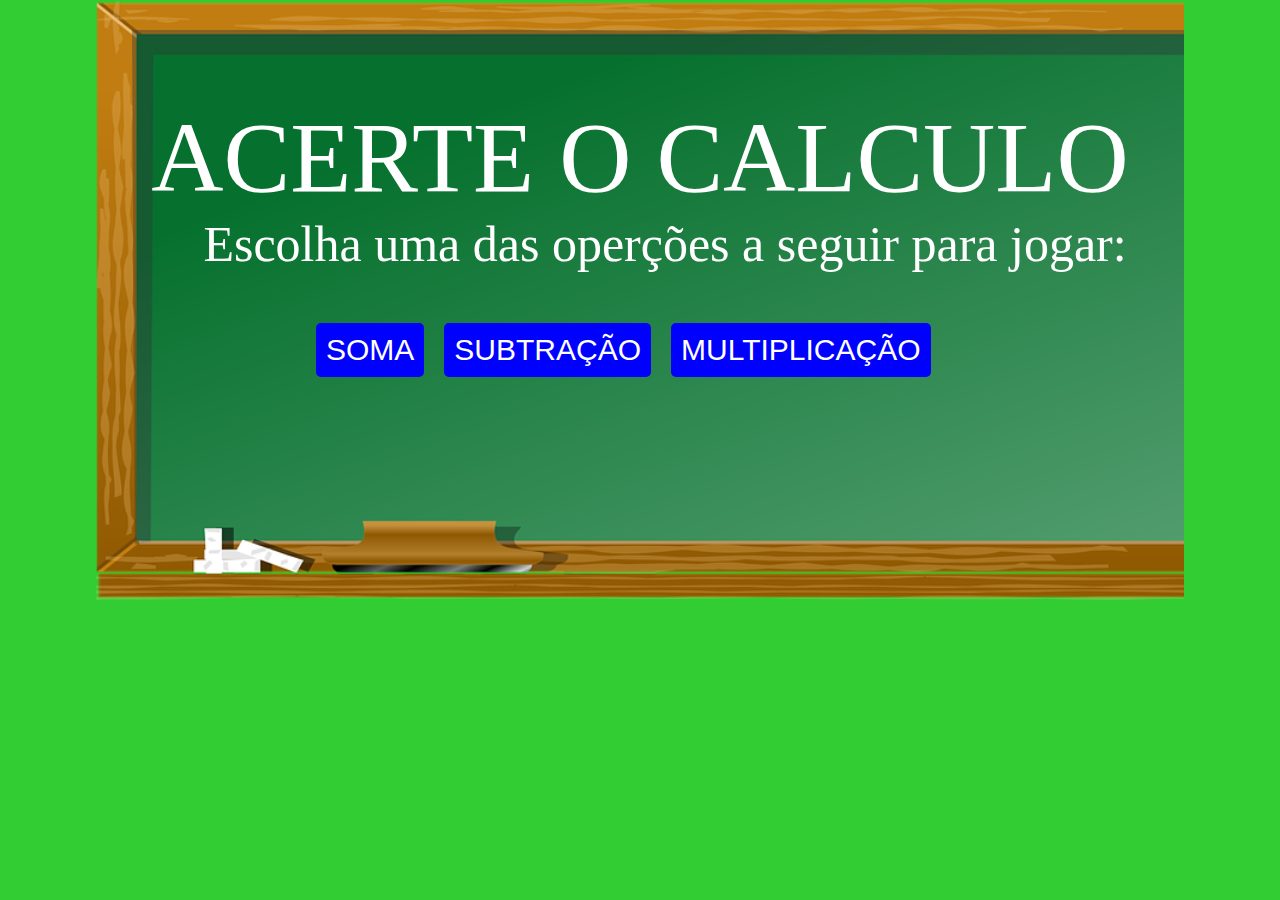
<file: index.html>
<!DOCTYPE html>
<html>
<head>
	<title>Jogo da soma</title>
	<meta charset="utf-8">
	<link rel="stylesheet" type="text/css" href="style.css">
</head>
<body >
	<div class="container">
		<p class="title">ACERTE O CALCULO</p>
		<p class="description">Escolha uma das operções a seguir para jogar:</p>
		<div class="buttons">
			<a class="link" href="soma.html">SOMA</a>
			<a class="link" href="sub.html">SUBTRAÇÃO</a>
			<a class="link" href="mult.html">MULTIPLICAÇÃO</a>
		</div>
	</div>

</body>
</html>
</file>
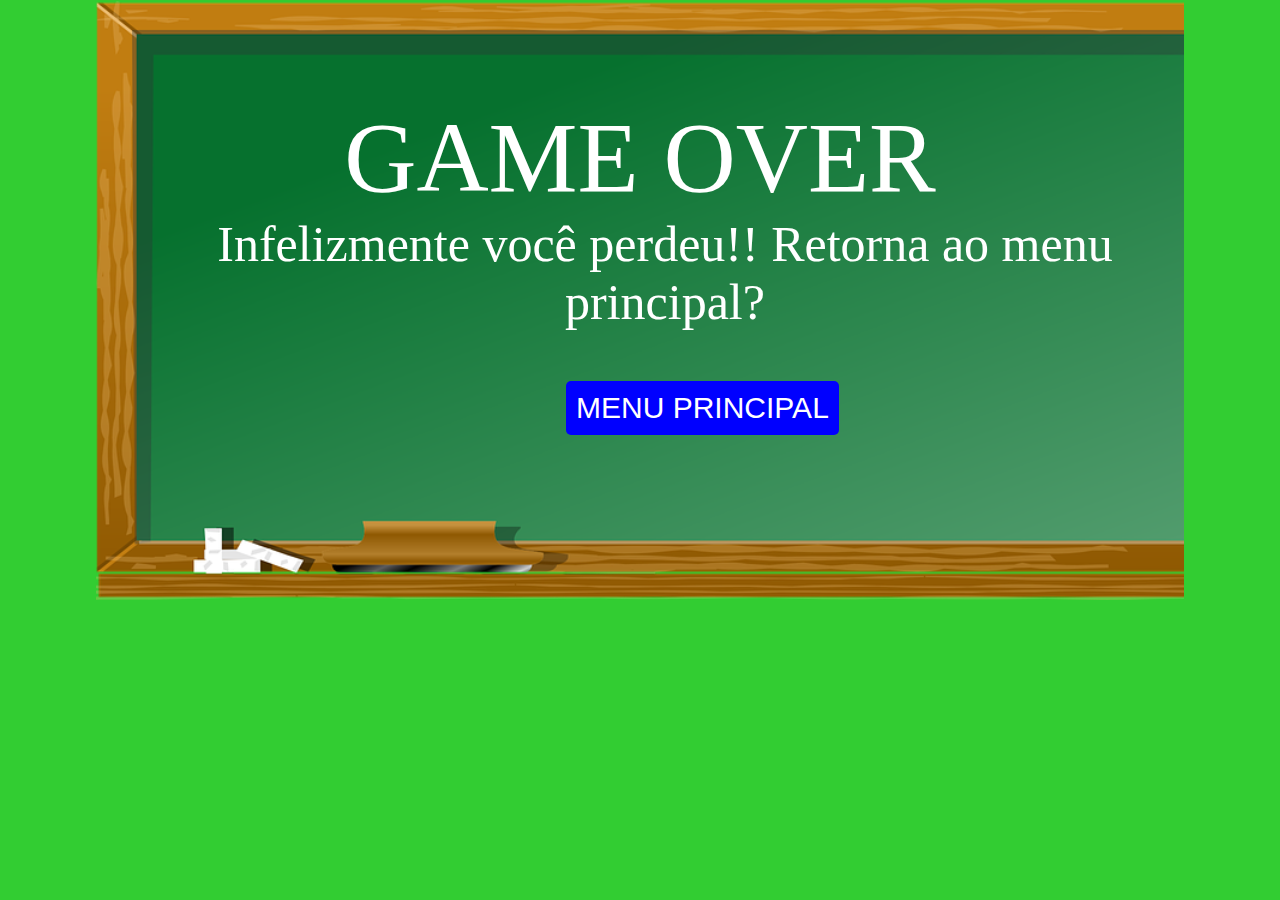
<file: game_over.html>
<!DOCTYPE html>
<html>
<head>
	<title>Jogo da soma</title>
	<meta charset="utf-8">
	<link rel="stylesheet" type="text/css" href="style.css">
</head>
<body >
	<div class="container">
		<p class="title">GAME OVER</p>
		<div class="score_over"></div>
		<p class="description">Infelizmente você perdeu!! Retorna ao menu principal?</p>
		<div class="buttons_over">
			<a class="link" href="index.html">MENU PRINCIPAL</a>
		
		</div>
	</div>
	

	
	

</body>
</html>
</file>
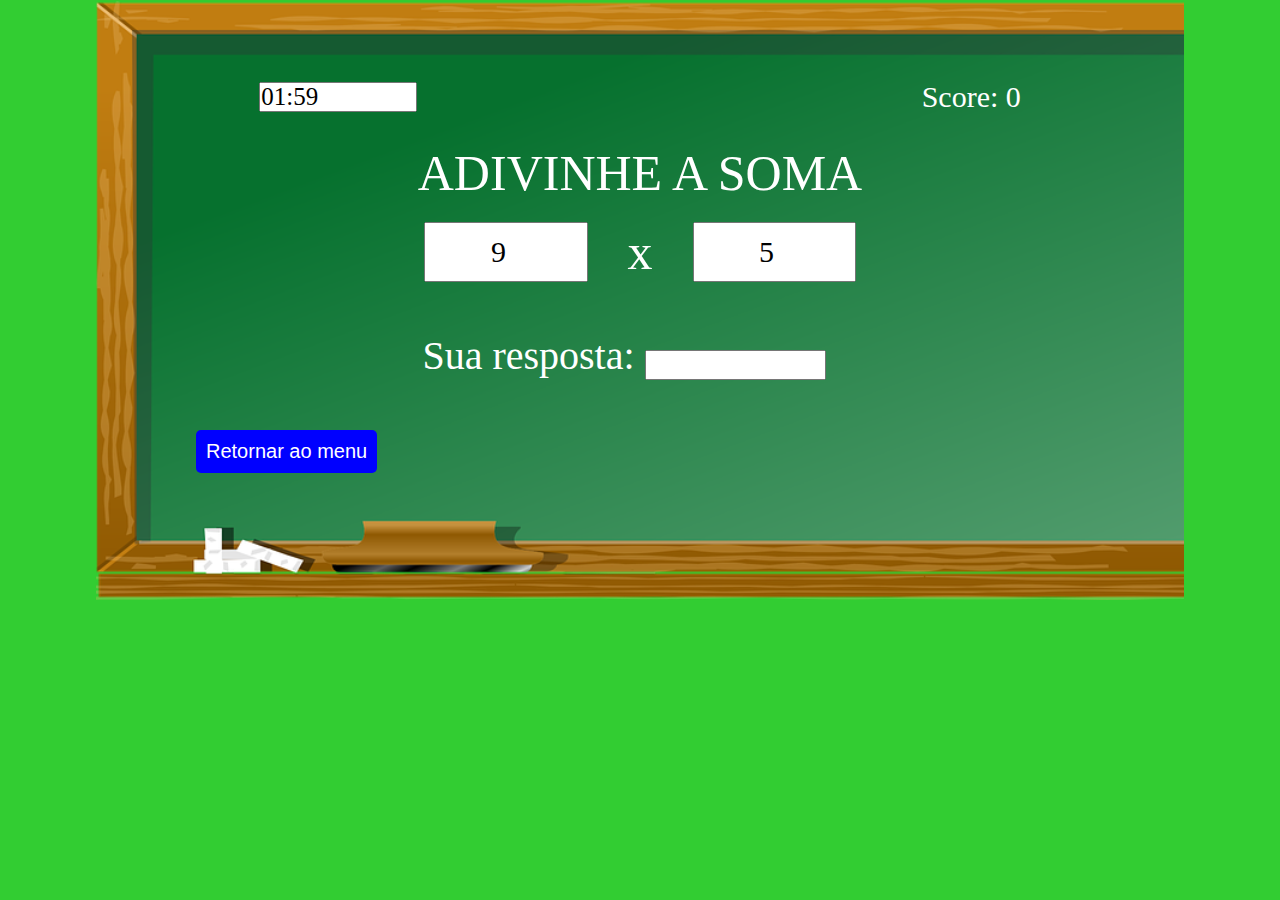
<file: mult.html>
<!DOCTYPE html>
<html>
<head>
	<title>Jogo do calculo</title>
	<meta charset="utf-8">
	<link rel="stylesheet" type="text/css" href="style.css">
</head>
<body>
	<div class="container">
		<div class="UI"> 
		<div class="clock"><input type="text" name="timer" id="timer"  readonly></div>
		 <div id="score"></div>
		</div>

		<p class="titlej">ADIVINHE A SOMA</p>

		<div class="calcule"> 
			<input type="number" name="input1" id="input1" readonly>
			x
			<input type="number" name="input2" id="input2" readonly>
		</div>
		<div class="user-space">Sua resposta: <input type="number" name="answer" id="answer"></div>

		<div class ="buttons_game">
			<a  class= "link_game" href="index.html">Retornar ao menu</a>
		<div>
		
	</div>

	
	<script type="text/javascript" src="js//main.js"></script>

</body>
</html>
</file>
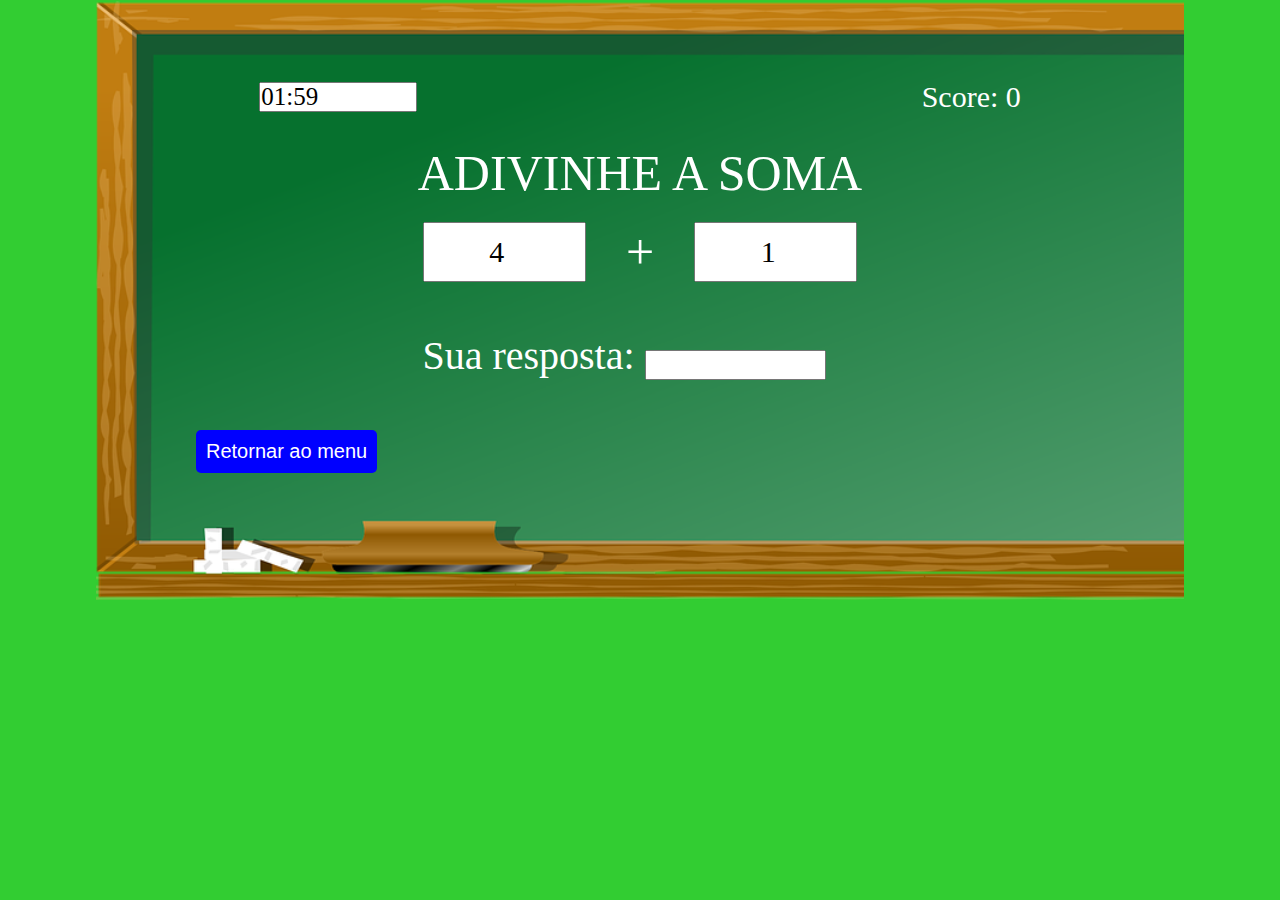
<file: soma.html>
<!DOCTYPE html>
<html>
<head>
	<title>Jogo do calculo</title>
	<meta charset="utf-8">
	<link rel="stylesheet" type="text/css" href="style.css">
</head>
<body>
	<div class="container">
		<div class="UI"> 
		<div class="clock"><input type="text" name="timer" id="timer"  readonly></div>
		 <div id="score"></div>
		</div>

		<p class="titlej">ADIVINHE A SOMA</p>

		<div class="calcule"> 
			<input type="number" name="input1" id="input1" readonly>
			+
			<input type="number" name="input2" id="input2" readonly>
		</div>
		<div class="user-space">Sua resposta: <input type="number" name="answer" id="answer"></div>

		<div class ="buttons_game">
			<a  class= "link_game" href="index.html">Retornar ao menu</a>
		<div>
		
	</div>

	
	<script type="text/javascript" src="js//main.js"></script>

</body>
</html>
</file>
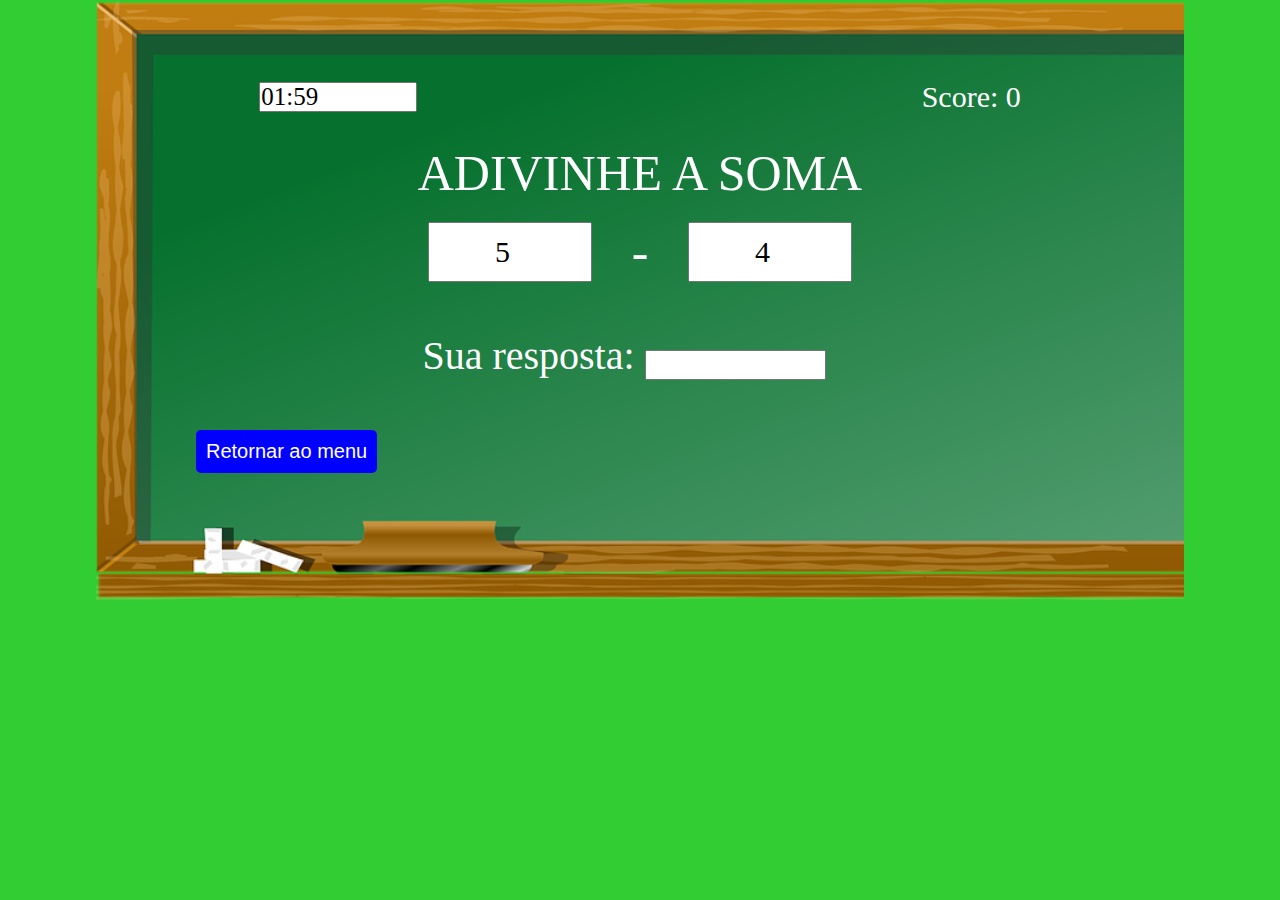
<file: sub.html>
<!DOCTYPE html>
<html>
<head>
	<title>Jogo do calculo</title>
	<meta charset="utf-8">
	<link rel="stylesheet" type="text/css" href="style.css">
</head>
<body>
	<div class="container">
		<div class="UI"> 
		<div class="clock"><input type="text" name="timer" id="timer"  readonly></div>
		 <div id="score"></div>
		</div>

		<p class="titlej">ADIVINHE A SOMA</p>

		<div class="calcule"> 
			<input type="number" name="input1" id="input1" readonly>
			-
			<input type="number" name="input2" id="input2" readonly>
		</div>
		<div class="user-space">Sua resposta: <input type="number" name="answer" id="answer"></div>

		<div class ="buttons_game">
			<a  class= "link_game" href="index.html">Retornar ao menu</a>
		<div>
		
	</div>

	
	<script type="text/javascript" src="js//main.js"></script>

</body>
</html>
</file>
<file: style.css>
/* index*/

*{
	margin: 0px;
	padding: 0px;
	box-sizing: border-box;
}
body{
	background-color: #32CD32;
	display: flex;
	align-items: center;
	justify-content: center;
}
.container{
	background-image: url(img//quadro_pc.png);
	width: 80%;
	height: 800px;
	

}

.title{
	text-align: center;
	font-size: 100px;
	font-family: impact;
	color: white;
	margin-top: 100px;
}
.description{
	text-align: center;
	font-size: 50px;
	font-family: impact;
	color: white;
	margin-left: 50px;
	
}
.buttons{
	display: flex;
	align-items: center;
	justify-content: start;
	margin-top: 50px;
	margin-left: 350px;
	
}

.link{
	text-decoration: none;
	color: white;
	background-color: blue;
	border-radius: 5px;
	padding: 10px;
	margin-left: 100px;
	font-size: 30px;
	font-family: arial;
	transition: 0.5s;
}
.link:hover{
	transform: scale(1.2);
}

/* game */

.titlej{
	text-align: center;
	font-size: 50px;
	font-family: impact;
	color: white;
	margin-top: 30px;
}
.UI{
	display: flex;
	align-items: center;
	justify-content: space-between;
	margin-top: 80px;
	padding: 0 15%;
	
}
#score{
	font-family: impact;
	font-size: 40px;
	color: white;
}
#timer{
	width: 50%;
	height: 30px;
	font-size: 30px;
	font-family: impact;
}
.calcule{
	display: flex;
	align-items: center;
	justify-content: center;
	margin-top: 20px;
	font-size: 50px;
	color: white;
	font-family: impact;
}
#input1{
	margin-right: 40px;
	width: 15%;
	height: 60px;
	text-align: center;
	font-family: impact;
	font-size: 30px;

}
#input2{
	margin-left: 40px;
	width: 15%;
	height: 60px;
	text-align: center;
	font-family: impact;
	font-size: 30px;
}

.user-space{
	margin-left: 30%;
	margin-top: 50px;
	font-size: 40px;
	color: white;
	font-family: impact;
}
#answer{
	height: 30px;

}

/*game over */
.buttons_over{
	display: flex;
	align-items: center;
	justify-content: start;
	margin-top: 50px;
	margin-left: 450px;

	
}

.buttons_game{
	display: flex;
	align-items: center;
	justify-content: start;
	margin-top: 50px;
	margin-left: 100px;

}
.link_game{
	text-decoration: none;
	color: white;
	background-color: blue;
	border-radius: 5px;
	padding: 10px;
	font-size: 20px;
	font-family: arial;
	transition: 0.5s;
	margin-top: 200px;
}
.link_game:hover{

transform: scale(1.2);

}
@media (max-width: 1400px){
   .container{
	background-image: url(img//quadro.png);
	width: 85%;
	height: 600px;
	

	}
	.buttons{
	display: flex;
	align-items: center;
	justify-content: start;
	margin-top: 50px;
	margin-left: 200px;
	
	}

	#score{
	font-family: impact;
	font-size: 30px;
	color: white;
	}
	.link_game{
	text-decoration: none;
	color: white;
	background-color: blue;
	border-radius: 5px;
	padding: 10px;
	font-size: 20px;
	font-family: arial;
	transition: 0.5s;
	margin-top: 0px;

	}
	#timer{
	width: 50%;
	height: 30px;
	font-size: 25px;
	font-family: impact;
}
.link{
	text-decoration: none;
	color: white;
	background-color: blue;
	border-radius: 5px;
	padding: 10px;
	margin-left: 20px;
	font-size: 30px;
	font-family: arial;
	transition: 0.5s;
}

}
</file>
